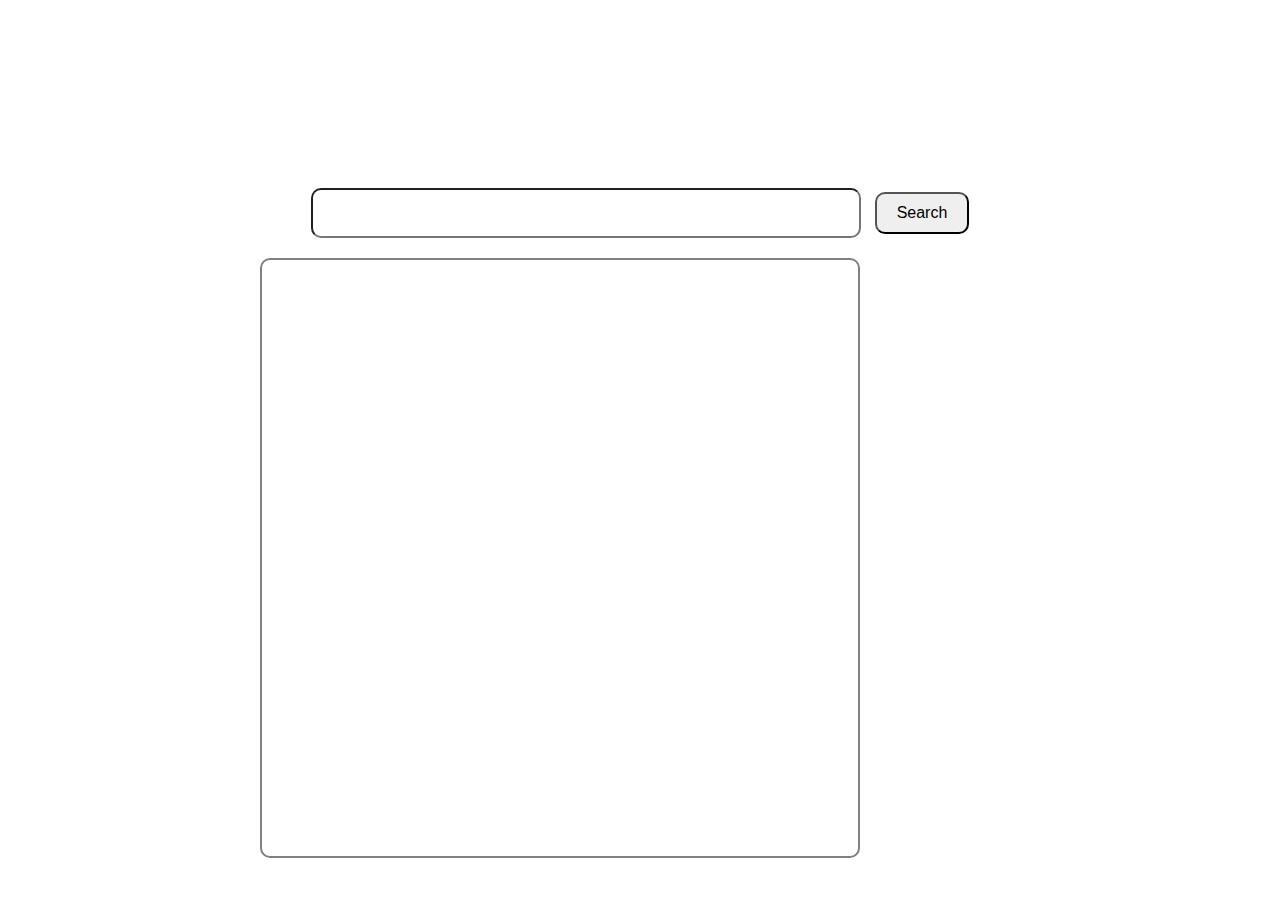
<file: index.html>
<!DOCTYPE html>
<html lang="en">

<head>

  <meta charset="UTF-8">
  <meta name="viewport" content="width=device-width, initial-scale=1.0">
  <title>Harry Potter Character Search</title>

  <link rel="stylesheet" href="style.css">
  
</head>
<body>
  <div class="container">
    <h1>Harry Potter Characters</h1>
    
    
  
    <form id="charForm" onsubmit="return searchChar()">
      <input type="text" style="color:white" id="charName" placeholder="Enter character name, either first or last name :)" required>
      <button type="submit">Search</button>
    </form>

    <div id="charInfoDiv" class="character-container"></div>

  </div>

  <script src="script.js" defer></script>
</body>
</html>
</file>
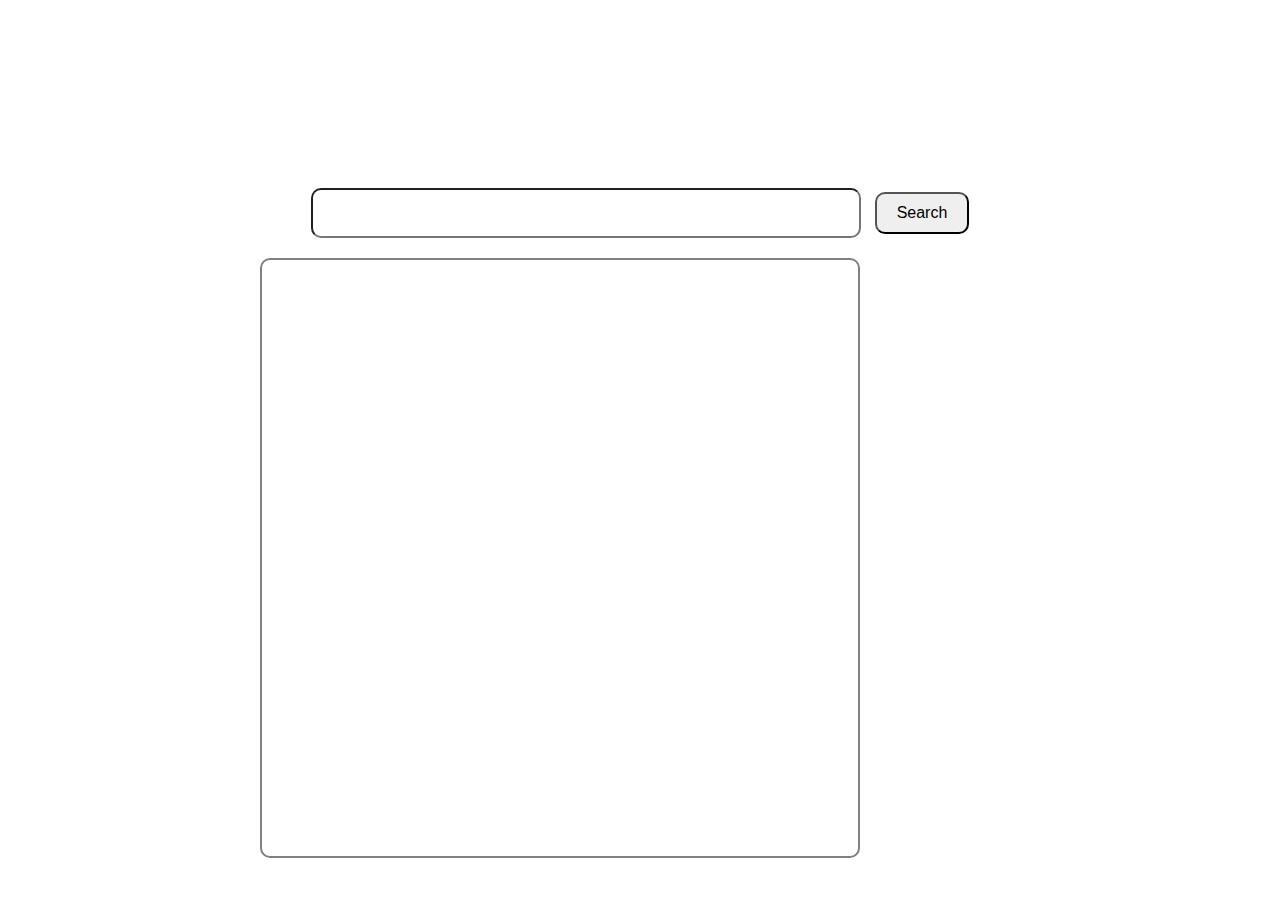
<file: Harry Potter Characters/index.html>
<!DOCTYPE html>
<html lang="en">

<head>

  <meta charset="UTF-8">
  <meta name="viewport" content="width=device-width, initial-scale=1.0">
  <title>Harry Potter Character Search</title>

  <link rel="stylesheet" href="style.css">
  
</head>
<body>
  <div class="container">
    <h1>Harry Potter Characters</h1>
    
    
  
    <form id="charForm" onsubmit="return searchChar()">
      <input type="text" style="color:white" id="charName" placeholder="Enter character name, either first or last name :)" required>
      <button type="submit">Search</button>
    </form>

    <div id="charInfo" class="character-container"></div>

  </div>

  <script src="script.js" defer></script>
</body>
</html>
</file>
<file: style.css>
* {
    margin: 3;
    padding: 0 auto;
    box-sizing: border-box;
}
::placeholder {
    color: rgb(255, 255, 255);
  }


h1 {
    font-family: Cambria, Cochin, Georgia, Times, 'Times New Roman', serif;
    color: rgb(255, 255, 255);
    font-size: 400%;
    
    text-align: center;
}
body {
    font-family: Cambria, Cochin, Georgia, Times, 'Times New Roman', serif;
    color: rgb(255, 255, 255);
    align-items: center;
    justify-content: center;
    text-align: center;
    

    background-image: url(https://c4.wallpaperflare.com/wallpaper/815/910/541/8k-hogwarts-4k-burning-wallpaper-preview.jpg);
    background-size: cover;
    
  }
  
  .container {
    max-width: 800px;
    margin: 0 auto;
    padding: 20px;
    align-items: center;
    justify-content: center;
    text-align: center;
    
  }
  
  form {
    margin-bottom: 20px;
    align-items: center;
    justify-content: center;
    text-align: center;

    
  }
  
  input[type="text"] {
    color: rgb(255, 255, 255);
    padding: 10px;
    font-size: 16px;
    text-decoration: rgb(255, 255, 255);
    width: 100%;
    margin-right: 10px;
    border-radius: 10px;
    background: transparent;
    backdrop-filter: blur(10px);
    height: 50px;
    width: 550px;
    
  }
  
  button {
    padding: 10px 20px;
    font-size: 16px;
    border-radius: 10px;
    
  }
  
  .character-container {
    margin-top: 20px;
    font-size: 150%;
    background: transparent;
    backdrop-filter: blur(10px);
    height: 600px;
    width: 600px;
    border: 2px solid gray;
    border-radius: 10px;
    align-items: center;
    justify-content: center;
    text-align: center;

    
    
    
  }
  
  img {
    
    width: 100px;
    height: auto;
    border-radius: 10px;
    border-style: groove;
    border-width: 10px;
    align-items: center;
    justify-content: center;
    
    
  }
</file>
<file: Harry Potter Characters/style.css>
* {
    margin: 3;
    padding: 0 auto;
    box-sizing: border-box;
}
::placeholder {
    color: rgb(255, 255, 255);
  }


h1 {
    font-family: Cambria, Cochin, Georgia, Times, 'Times New Roman', serif;
    color: rgb(255, 255, 255);
    font-size: 400%;
    
    text-align: center;
}
body {
    font-family: Cambria, Cochin, Georgia, Times, 'Times New Roman', serif;
    color: rgb(255, 255, 255);
    align-items: center;
    justify-content: center;
    text-align: center;
    

    background-image: url(https://c4.wallpaperflare.com/wallpaper/815/910/541/8k-hogwarts-4k-burning-wallpaper-preview.jpg);
    background-size: cover;
    
  }
  
  .container {
    max-width: 800px;
    margin: 0 auto;
    padding: 20px;
    align-items: center;
    justify-content: center;
    text-align: center;
    
  }
  
  form {
    margin-bottom: 20px;
    align-items: center;
    justify-content: center;
    text-align: center;

    
  }
  
  input[type="text"] {
    color: rgb(255, 255, 255);
    padding: 10px;
    font-size: 16px;
    text-decoration: rgb(255, 255, 255);
    width: 100%;
    margin-right: 10px;
    border-radius: 10px;
    background: transparent;
    backdrop-filter: blur(10px);
    height: 50px;
    width: 550px;
    
  }
  
  button {
    padding: 10px 20px;
    font-size: 16px;
    border-radius: 10px;
    
  }
  
  .character-container {
    margin-top: 20px;
    font-size: 150%;
    background: transparent;
    backdrop-filter: blur(10px);
    height: 600px;
    width: 600px;
    border: 2px solid gray;
    border-radius: 10px;
    align-items: center;
    justify-content: center;
    text-align: center;

    
    
    
  }
  
  img {
    
    width: 100px;
    height: auto;
    border-radius: 10px;
    border-style: groove;
    border-width: 10px;
    align-items: center;
    justify-content: center;
    
    
  }
</file>
